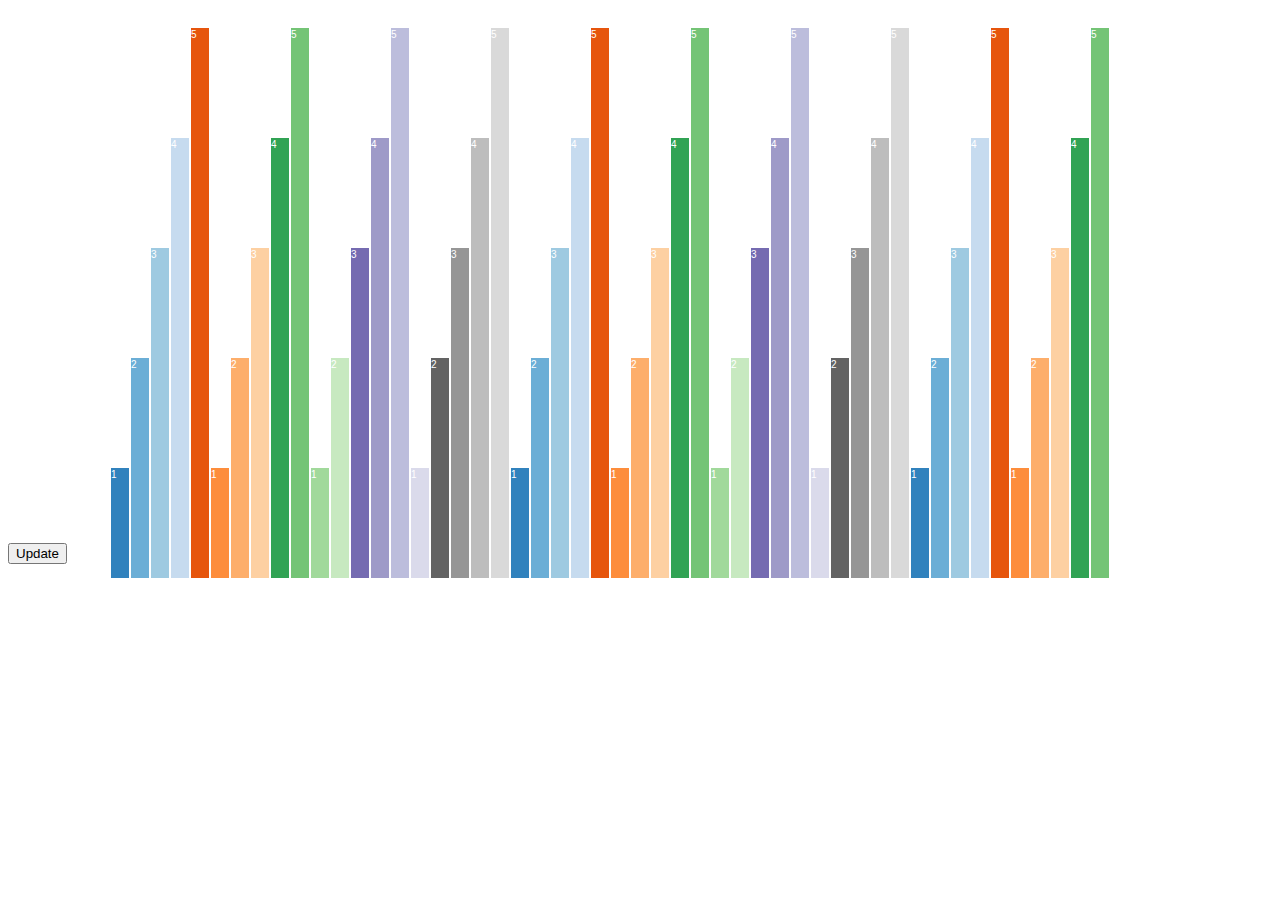
<file: index1.html>
<!DOCTYPE html>
<meta charset="utf-8">
<style>


.chart text {
  fill: white;
  font: 10px sans-serif;
  text-align: center;


}


#tooltip {
  opacity: 0;
  position: absolute;
  text-align: center;
  width: 60px;height: 40px;
  background:white;
  border: 0px;
}

</style>
<button onclick="transition()">Update</button>
<svg class="chart"></svg>
<!-- <div id="tooltip"></div> -->
<!-- <script src="//d3js.org/d3.v3.min.js" charset="utf-8"></script> -->
<script src="d3/d3.v3.js" charset="utf-8"></script>
<script>

var data = [1, 2, 3, 4, 5, 1, 2, 3, 4, 5, 1, 2, 3, 4, 5, 1, 2, 3, 4, 5, 1, 2, 3, 4, 5, 1, 2, 3, 4, 5, 1,2, 3, 4, 5, 1, 2, 3, 4, 5, 1, 2, 3, 4, 5, 1, 2, 3, 4, 5];
var data2 = [2, 3, 4, 5, 1, 2, 3, 4, 5, 1, 2, 3, 4, 5, 1, 2, 3, 4, 5, 1, 2, 3, 4, 5, 1, 2, 3, 4, 5, 1,2, 3, 4, 5, 1, 2, 3, 4, 5, 1, 2, 3, 4, 5, 1, 2, 3, 4, 5, 6];
var padding = 2 
var margin = {top: 20, right: 30, bottom: 30, left: 40};
var height = 500 + margin.bottom + margin.top,
    barWidth = 20;

var width = (barWidth + padding) * data.length  + margin.left + margin.right -padding;

var y = d3.scale.linear()
    .domain([0, d3.max(data)])
    .range([height, 0]);


var y2 = d3.scale.linear()
    .domain([0, d3.max(data2)])
    .range([height, 0]);


var color = d3.scale.category20c();

var chart = d3.select(".chart")
    .attr("width", width)
    .attr("height", height)
    .attr("transform", "translate(" + margin.left + "," + margin.top + ")");


var bar = chart.selectAll("g")
    .data(data)
    .enter().append("g")
    .attr("transform", function(d, i) { return "translate(" + i * barWidth  + ",0)"; })
    .attr("id", function(d, i) {
            return i;
        })
    .attr("fill", function(d, i) {
            return color(i);
        });



bar.append("rect")
    .attr("y", function(d) { return y(d); })
    .attr("height", function(d) { return height - y(d); })
    .attr("width", barWidth - 2 )
 


bar.append("text")
    //.attr("x", barWidth / 2 + 3.5)
    .attr("y", function(d) { return y(d); })
    .attr("dy", "1em")
    .attr("dx",".001em")
    .text(function(d) { return d; });




var tooltip = d3.select("#tooltip");



bar.on("mouseover",function(d,i){
  d3.select(this)
    .attr("fill","green")
  tooltip.style("opacity",1)
         .style("left",(d3.event.pageX)+"px")
         .style("top",(d3.event.pageY)+"px")
         .html("ITEM #" +i+" is "+d);


})
   .on("mouseout",function(){
    d3.select(this).attr("fill", function() {
                return "" + color(this.id) + "";
            });
    tooltip.style("opacity",0)
           
})

function transition() {
  d3.selectAll("rect")
    .data(data2)
    .transition()
      .duration(2500)
      .attr("y", function(d) { return y2(d); })
      .attr("height", function(d) { return height - y2(d); })

  d3.selectAll("text")
    .data(data2)
    .transition()
    .delay(1500)
    .duration(1000)
    .attr("x", barWidth / 2 + 3.5)
    .attr("y", function(d) { return y2(d) + 3; })
    .attr("dy", ".75em")
    .text(function(d) { return d; });

}

</script>
</file>
